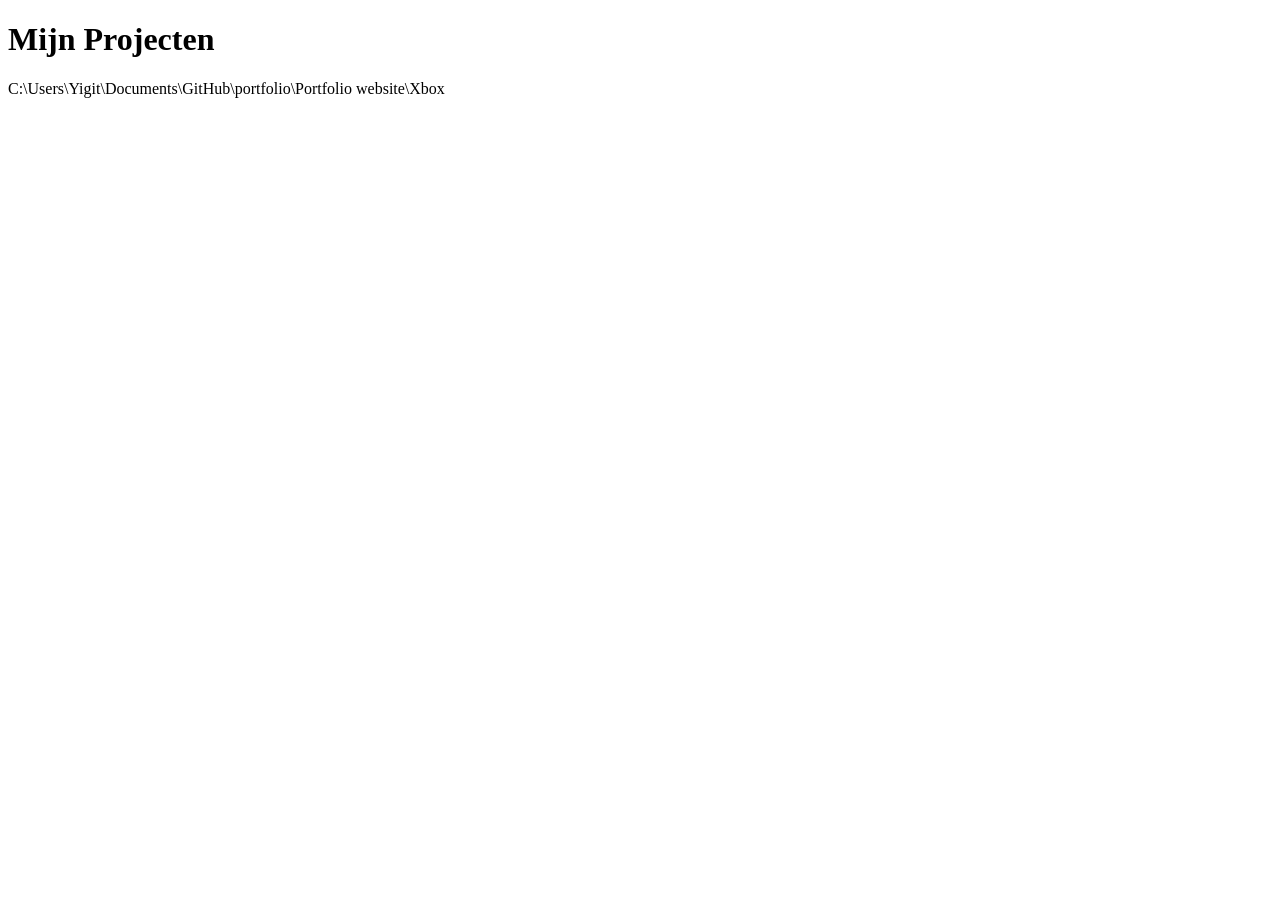
<file: index.html>
<!DOCTYPE html>
<html lang="en">
<head>
    <meta charset="UTF-8">
    <meta name="viewport" content="width=device-width, initial-scale=1.0">
    <title>My Portfolio</title>
</head>
<body>
    <header></header>
    <main>
        <h1>Mijn Projecten</h1>
        <section class="projects-grid">
            C:\Users\Yigit\Documents\GitHub\portfolio\Portfolio website\Xbox
        </section>
    </main>
    <footer></footer>
</body>
</html>
</file>
